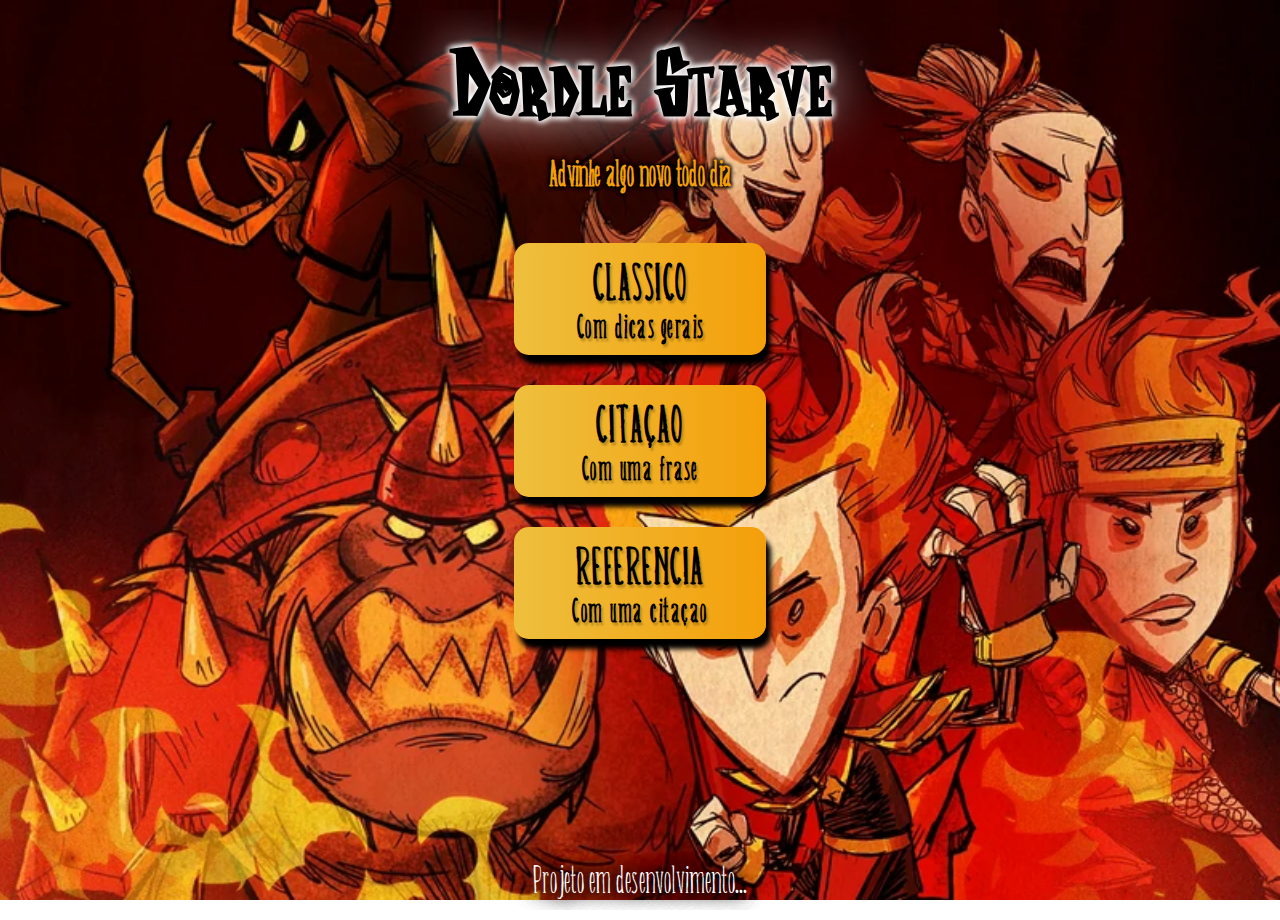
<file: index.html>
<!DOCTYPE html>
<html lang="pt-br">
<head>
    <meta charset="UTF-8">
    <meta name="viewport" content="width=device-width, initial-scale=1.0">
    <title>Dordle Starve</title>
    <link rel="shortcut icon" href="imagens/favicon-32x32.png" type="image/x-icon">
    <link rel="stylesheet" href="style.css">
</head>
<body">
    <main class="mainContainer"><!--Do tipo conteiner para dividir igualmente os blocos do site (cabeçalho, botoes e rodapé)-->
        <header class="nolink"> 
                <h1>Dordle Starve</h1>
                <h2>Advinhe algo novo todo dia</h2>
        </header>

        <section class="container nolink" id="conteudo"><!--Do tipo conteiner para dividir igualmente os botoes-->
               <a href="modoClassico.html">
                   <nav class="opcoes">
                        <h2>CLASSICO</h2>
                        <h3>Com dicas gerais</h3>
                   </nav class="opcoes"><!--opcoes para os jogos-->
               </a>
               <a href="modoCitacao.html">
                   <nav class="opcoes">
                        <h2>CITAÇAO</h2>
                        <h3>Com uma frase</h3>
                   </nav>
               </a>
               <a href="modoReferencia.html">
                   <nav class="opcoes">
                        <h2>REFERENCIA</h2>
                        <h3>Com uma citaçao</h3>
                        <!--
                            ITEM - FILTRO - CRAFTING STATION - PODE QUEIMAR - TEMPO DE QUEIMA - TOTAL STACK - 
                        -->
                   </nav>
               </a>
            </a>
               <script>
                    document.querySelectorAll('a').forEach (link => {
                    const conteudo = document.getElementById('conteudo')
        
                    link.onclick = function(e){
                        e.preventDefault()
                        fetch(link.href)
                            .then (resp => resp.text())
                            .then (html => conteudo.innerHTML = html)
                    }
                    })
                </script>
        </section>
        <footer class="nolink">
            <p>Projeto em desenvolvimento...</p>
        </footer>
    </main>
</body>
</html>
</file>
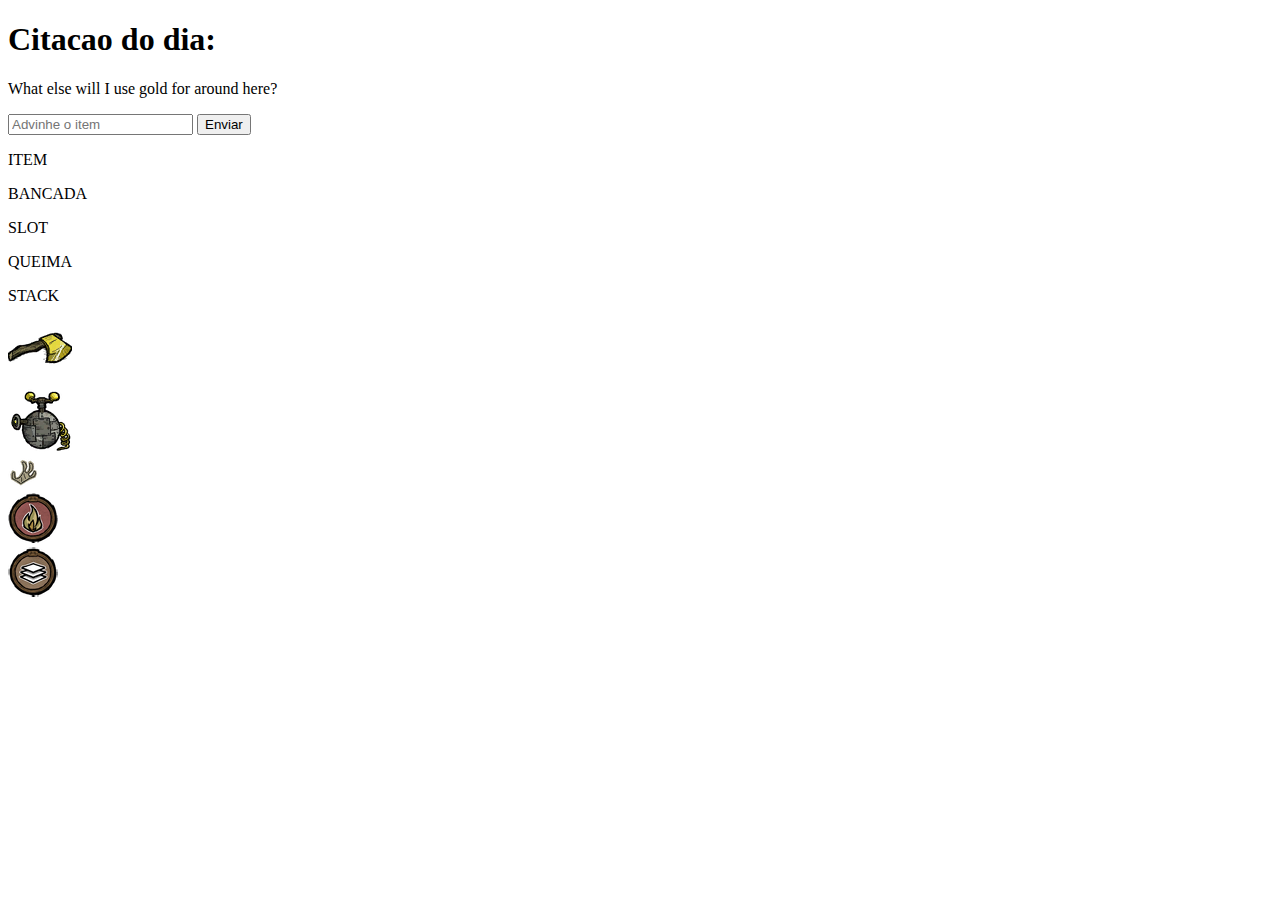
<file: modoReferencia.html>
<!DOCTYPE html>
<html lang="pt-br">
<head>
    <meta charset="UTF-8">
    <meta name="viewport" content="width=device-width, initial-scale=1.0">
    <title>Modo Referencia</title>
</head>
<body>
   <section class="container" id="secaoJogo"> <!--caixa onde vao ter os elementos do jogo escolhido-->
        <section class="container opcoes" id="secaoDica">
            <div class="container">
                <h1>Citacao do dia:</h1>
                <p>What else will I use gold for around here?</p>
            </div>
        </section>
        <section class="container" id="secaoEntrada"><!--caixa onde vai ter a entrada de texto e botao enviar-->
            <div class="container">
                <input type="text" autocomplete="off" name="tentativa" id="iTentativa" placeholder="Advinhe o item">
                <input type="submit" value="Enviar">
            </div>
        </section>
        <section class="container scroll" id="secaoResposta"><!--caixa onde vai ter a area das resposta, como resultado anterior e atual-->
            <div class="containerBloco" id="cabecalhoResposta"><!--bloco cabeçalho-->
                <div class="containerBloco bloco"><p>ITEM</p></div>
                <div class="containerBloco bloco"><p>BANCADA</p></div>
                <div class="containerBloco bloco"><p>SLOT</p></div>
                <div class="containerBloco bloco"><p>QUEIMA</p></div>
                <!-- <div class="containerBloco bloco"><p>USOS</p></div> -->
                <div class="containerBloco bloco"><p>STACK</p></div>
            </div>
            <div class="containerBloco" id="blocoResposta"><!--bloco de quadrados de acertos-->
                <div class="containerBloco bloco" id="item1"><img src="imagens/Luxury_Axe.webp" alt="Machado de Ouro"></div>
                <div class="containerBloco bloco" id="item2"><img src="imagens/Alchemy_Engine.webp" alt=""></div>
                <div class="containerBloco bloco" id="item3"><img src="imagens/32px-Equip_slot_hud.webp" alt=""></div>
                <div class="containerBloco bloco" id="item4"><img src="imagens/50px-Fire_Icon.webp" alt=""></div>
               <!-- <div class="containerBloco bloco" id="item5"><img src="imagens/50px-Durability_Icon.webp" alt=""></div> -->
                <div class="containerBloco bloco" id="item5"><img src="imagens/50px-Stack_Icon.webp" alt=""></div>
            </div>
        </section>
   </section>
</body>
</html>
</file>
<file: style.css>
@charset "UTF-8";
@font-face{
    font-family: belisa;
    src: url(fonts/belisa_plumilla.ttf);
}
@font-face{
    font-family: konstant;
    src: url(fonts/Konstanting\ Regular.ttf);
}
*{
    margin: 0px;
}
html {
    height: 100%;
    margin: 10px;
    scroll-behavior: smooth;
    overflow: hidden;
}
body{
    font-family: 'belisa', arial, sans-serif;
    background: url(imagens/personagensFundo.png) no-repeat right center fixed;
    background-size:cover;
    transform-style:flat;
    height: 100dvh;
    overflow: auto;
}
header{
    flex: none;
    text-align: center;
    margin: 20px 10px 50px 10px;
}
header  h1{
    font-family: 'konstant', arial, sans-serif;
    font-size: 6em;
    text-shadow: 0 0 7px white, 0 0 7px white, 0 0 7px white, 0 0 50px white;
}
header  h2{
    font-size: 1.8em;
    margin-bottom: 0px;
    font-family: 'belisa', arial, sans-serif;
    color: #F49F0A;
    text-shadow: 0 0 4px black, 0 0 4px black, 0 0 4px black, 0 0 4px black; 
}
.mainContainer{
    border: 10px;
    min-height:100vh;
    display:flex; 
    flex-direction:column; 
    justify-content:space-between;
}
.container{
    display: flex;
    flex-direction: column;
    justify-content: flex-start;
    align-items: center;
}
#conteudo{
    flex: 1 0 auto;
    gap: 30px;
}
.nolink > a{
    all: unset;
    cursor: pointer;
}
.opcoes{
    padding: 1px;
    text-shadow: 2px 3px 2px rgba(0, 0, 0, 0.219);
    min-width: 250px;
    text-align: center;
    background-image: linear-gradient(to left, #F49F0A, #eebf3d);
    border-radius: 15px;
    box-shadow: 5px 10px 5px black;
}
.opcoes h2, h3{
    letter-spacing: 1.5px;
}
h2{
    font-size: 2.5em;
    margin-top: 20px;
    margin-bottom: 0px;
}
.opcoes > h3{
    font-size: 1.6em ;
    margin-top: 6px;
    margin-bottom: 10px;
}
footer{
    flex-wrap: nowrap;
    text-align: center;
    font-size: 30px;
    margin-top: 50px;
    margin-bottom: 10px;
    color: white;
    text-shadow: 1px 1px 20px black, 1px 1px 20px black, 1px 1px 20px black;
}
/*.resultado{
    background-color: rgba(0, 0, 0, 0.438);
    border-radius: 10px;
    padding: 3px;
}

#dicaDoDia{
    display: flex;
    flex-direction: column;
    align-items: center;
    justify-content: flex-start;
    gap: 20px;

    background-color: #eebf3d;
    min-height: 100px;
    width: 300px;
    
}
#dicaDoDia > h3 {
    font-size: 1.6em;
}
#dicaDoDia > p{
    font-size: 2em;
    padding: 10px;
}
input[type=text] {
    border: 5px solid black;
    border-radius: 20px;
    height: 30px;
    width: 200px;
    cursor: text;
    font-size: 1.5em;
}
input[type=submit]{
    border: 1px solid black;
    border-radius: 10px;
    width: fit-content;
    margin: 5px;
    padding: 5px;
    font-size: 1.6em;
    font-family: belisa;
    color: white;
    background-color: black;
    cursor: pointer;
}
form{
    display: flex;
    flex-direction: column;
    align-items: center;
}
#bloco{
    display: flex;
    flex-direction: column;
    margin-left: 3px;
}
.blocoDicas {
    display: flex;
    width: 50px;
    height: 50px;
    background-color:lightgreen;
    border: 2px solid black;
    display: inline-block;
    margin-right: 5px;
    text-align: center;
}
.blocoDicas > img{
    width: 100%;
    height: 100%;
}
#item3, #item4, #item5{
    background-color: lightcoral;
}
#categorias > p{
    
}
.flex{
    display: flex;
    justify-content: center;
    align-content: space-around;
    align-items: center;
}*/
#secaoJogo{
    align-content: space-around;
    min-height: 500px;
    max-width: 250px;
    gap: 30px;
    padding: 20px;
}
#secaoDica h1{
    font-size: 1.8em;
    padding-top: 10px;
}
#secaoDica p{
    font-size: 2.3em;
    padding: 10px;
}
input[type=text] {
    border: 5px solid black;
    border-radius: 20px;
    height: 30px;
    width: 200px;
    cursor: text;
    font-size: 1.5em;
}
input[type=submit]{
    margin-top: 20px;
    border: 1px solid black;
    border-radius: 10px;
    width: fit-content;
    padding: 10px;
    font-size: 1.6em;
    font-family: belisa;
    color: white;
    background-color: black;
    cursor: pointer;
}
.bloco{
    margin: 1px;
    min-width: 60px;
    min-height: 60px;
    border: 3px solid black;
    border-radius: 5px;
    align-items: center;
    justify-content: center;
    box-shadow: 5px 10px 20px 0px rgba(0, 0, 0, 0.863);
}

.containerBloco{
    display: flex;
}
#secaoResposta{
    display: flex;
    flex: 1 0 auto;
    align-items: flex-end;
}
#cabecalhoResposta p{
    font-size: 1.5em;
    padding: 2px;
    text-shadow: 0px 0px 2px rgba(0, 0, 0, 0.534);
}
#cabecalhoResposta .bloco{
    background-image: linear-gradient(to left, #F49F0A, #eebf3d);
}
#blocoResposta img{
    height: 100%;
    width: 100%;
}
#blocoResposta .bloco{
    background-color: lightgreen;
}
/*const vh = window.innerHeight * 0.01;
document.documentElement.style.setProperty('--vh', `${vh}px`);
document.body.setAttribute(
  'style',
  `height: calc(var(--vh, 1vh) * 100);`
);*/
</file>
